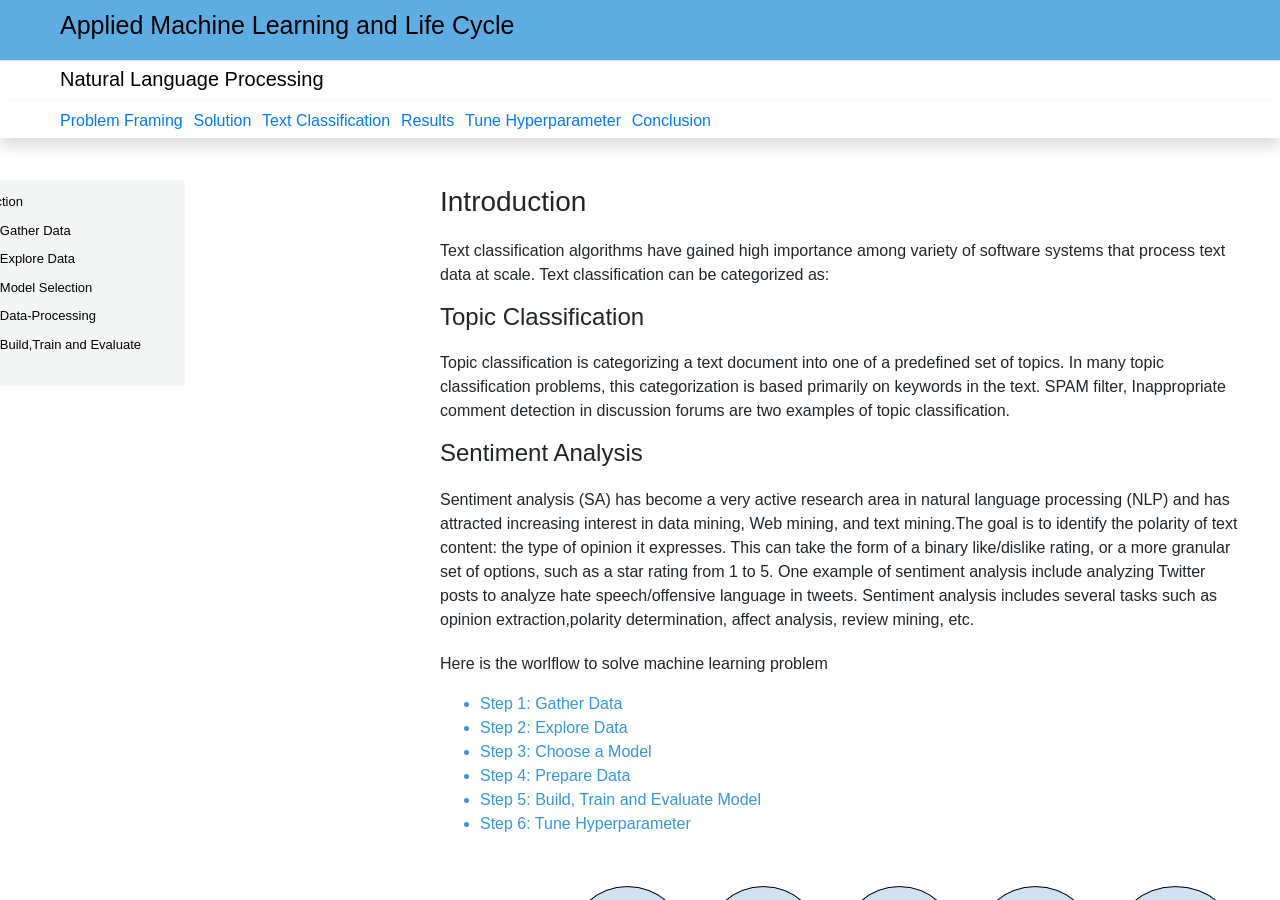
<file: project-presentation/classification1.html>
<!DOCTYPE html>
<html lang="en">

<head>

  <meta charset="utf-8">
  <meta name="viewport" content="width=device-width, initial-scale=1, shrink-to-fit=no">
  <meta name="description" content="">
  <meta name="author" content="">

  <title>NLP Text Classifier</title>

  <!-- Bootstrap core CSS -->
  <link href="vendor/bootstrap/css/bootstrap.min.css" rel="stylesheet">

  <!-- Custom styles for this template -->
  <link href="css/style.css" rel="stylesheet">

</head>
<nav class="nav-bar fixed-top ">
        <div><h4 class="heading-1">Applied Machine Learning and Life Cycle</h4></div>
        <hr>
      
        <div><h4 class="heading-2">Natural Language Processing</h4></div>
        <div class="shadow">
                <ul class="list-inline">
                <li class="list-inline-item"><a href="problem.html"><h6 >Problem Framing</h6></a></li>
                <li class="list-inline-item"><a href="solution.html"><h6>Solution</h6></a></li>
                <li class="list-inline-item"><a href="classification1.html"><h6>Text Classification</h6></a></li>
                <li class="list-inline-item"><a href="results.html"><h6>Results</h6></a></li>
                <li class="list-inline-item"><a href="tune.html"><h6>Tune Hyperparameter</h6></a></li>
                <li class="list-inline-item"><a href="conclusion.html"><h6>Conclusion</h6></a></li>
              </ul>
        </div>
    </nav>
<body>
     <div class="container">
        <div class="row content-row">
            <div class="col-4 menu-col">
                <div class="list-group " id="list-tab" role="tablist">
                    <a class="list-group-item list-group-item-action" id="list-introduction-list" data-toggle="list" href="#list-introduction" role="tab" aria-controls="introduction">Introduction</a>
                    <a class="list-group-item list-group-item-action" id="list-gather-data-list" data-toggle="list" href="#list-gather-data" role="tab" aria-controls="gather-data">Step 1: Gather Data</a>
                    <a class="list-group-item list-group-item-action" id="list-explore-data-list" data-toggle="list" href="#list-explore-data" role="tab" aria-controls="explore-data">Step 2: Explore Data</a>
                    <a class="list-group-item list-group-item-action" id="list-model-selection-list" data-toggle="list" href="#list-model-selection" role="tab" aria-controls="model-selection">Step 3: Model Selection</a>
                    <a class="list-group-item list-group-item-action" id="list-data-processing-list" data-toggle="list" href="#list-data-processing" role="tab" aria-controls="data-processing">Step 4: Data-Processing</a>
                    <a class="list-group-item list-group-item-action" id="list-b-t-e-model-list" data-toggle="list" href="#list-b-t-e-model" role="tab" aria-controls="b-t-e-model"> Step 5: Build,Train and Evaluate Model</a>                        
               </div>
            </div>
            <div class="col-8 content-col">
                <div class="tab-content" id="nav-tabContent">
                    <div class="tab-pane fade show active" id="list-introduction" role="tabpanel" aria-labelledby="list-intoduction-list">
                        <h3>Introduction</h3>
                            <p class="main-content">Text classification algorithms have gained high importance among variety of software systems that process text data at scale. Text classification can be categorized as:</P>
                            <h4>Topic Classification </h4>
                            <p class="main-content">
                            Topic classification is categorizing a text document into one of a predefined set of topics. In many topic classification problems, this categorization is based primarily on keywords in the text.  SPAM filter, Inappropriate comment detection in discussion forums are two examples of topic classification.
                            </p>
                            <h4>Sentiment Analysis</h4>		
                            <p class="main-content">Sentiment analysis (SA) has become a very active research area in natural language processing (NLP) and has attracted increasing interest in data mining, Web mining, and text mining.The goal  is to identify the polarity of text content: the type of opinion it expresses. This can take the form of a binary like/dislike rating, or a more granular set of options, such as a star rating from 1 to 5. One example of sentiment analysis include analyzing Twitter posts to analyze hate speech/offensive language in tweets.
                            Sentiment analysis includes several tasks such as opinion extraction,polarity determination, affect analysis, review mining, etc.
                            </p>      
                            <p class="main-content">Here is the worlflow to solve machine learning problem </p> 
                                <ul class="list-2">
                                    <li>Step 1: Gather Data</li>
                                    <li>Step 2: Explore Data</li>
                                    <li>Step 3: Choose a Model</li>
                                    <li>Step 4: Prepare Data</li>
                                    <li>Step 5: Build, Train and Evaluate Model</li>
                                    <li>Step 6: Tune Hyperparameter</li>
                                </ul>   
                            <img class="work-flow" src="images/ml-lifecycle.png" alt="life-cycle">
                    </div>
                    <div class="tab-pane fade" id="list-gather-data" role="tabpanel" aria-labelledby="list-gather-data-list">
                            <h3>Step 1: Gather Data</h3>
                            <p class="main-content">Gathering data is the most important step in solving any supervised machine learning problem. Our text classifier can only be as good as the dataset it is built from.</p>
                            <p class="main-content">We are tackling a specific problem, we used the positive/negative(Neutral/Hate or offensive language) polarity of the Twitter Tweets dataset. The dataset contains tweets posted by people on Twitter, it is labeled as  0-Hate Speech, 1-Offensive language and 2-Neither.</p>
                    </div>
                    <div class="tab-pane fade" id="list-explore-data" role="tabpanel" aria-labelledby="list-explore-data-list">
                            <h3>Step 2: Explore Data</h3>
                            <p class="main-content">Understanding the characteristics of our data beforehand enables us:</p>
                                <ul class="list-1"> 
                                    <li> to bring important aspects of the data into focus for further analysis.</li>
                                    <li> to build a better model</li> 
                                    <li> to obtain a higher accuracy. </li>
                                    <li> to understand how much data we should use for training less data for training, or fewer computational resources.</li>
                                </ul>
                            <p>The key to managing such an exploration is to be organized. Keeping records about the exploration, recording thoughts and ideas along the way, and organizing findings are all important. This is a complex undertaking, though possibly very rewarding.</p>
                            <h4>Load the Dataset</h4>
                            <p>First up, let’s load the dataset into Python.</p>
                            <h4>Check the Dataset</h4>
                            <p>After loading the data, it’s good practice to run <strong> some checks</strong> on it: so pick a few samples and manually check if they are consistent with our expectations. For example, print a few random samples to see if the tweet label corresponds to the tweet. </p>
                            <h4>Collect Key Metrics</h4>
                        
                            <p>Once we have verified the data,  we collected the following important metrics that can help characterize our text classification problem:</p>
                            <ol class="list-1">
                                <li><strong>Number of samples:</strong> Total number of examples we have in the data.</li>
                                <li><strong>Number of classes:</strong> Total number of topics or categories in the data.</li>
                                <li><strong>Number of samples per class:</strong> Number of samples per class (topic/category). In a balanced dataset, all classes will have a similar number of samples; in an imbalanced dataset, the number of samples in each class will vary widely.</li>
                                <li><strong>Number of words:</strong>Total number of words in dataset</li>
                                <li><strong>Distribution of samples among classes:</strong></li>
                            </ol>
                            <p>The following table shows the summary of metrics.</p>
                            <div >
                                <table class="table table-bordered metrics-table">
                                    <thead>
                                        <tr>
                                            <th style="text-align: left"> Metric Name </th>
                                            <th style="text-align: center">Metric Value</th>
                                        </tr>
                                    </thead>
                                        <tbody>
                                            <tr>
                                                <td style="text-align: left">Number of samples</td>
                                                <td style="text-align: center">23780</td>
                                            </tr>
                                            <tr>
                                                <td style="text-align: left">Number of classes</td>
                                                <td style="text-align: center">3</td>
                                                </tr>
                                            <tr>
                                                <td>Number of samples per class</td>
                                                <td style="text-align: center">     1 - 19190     |      2 - 4163     |     0 - 1430</td>
                                             </tr>
                                             <tr>
                                                <td>Number of words</td>
                                                <td style="text-align: center"> 348721</td>
                                            </tr>
                                        </tbody>
                                </table>
                            </div>
                            <h6>Table 1. Twitter dataset metrics  </h6>
                            <div class="dist">
                            
                            <img class="class-dist" src="images/class-dist1.png" alt="class-dist">
                            <h6><strong>Fig.1 Tweets distribution per class</strong></h6>
                            </div>
                    </div>
                    <div class="tab-pane fade" id="list-model-selection" role="tabpanel" aria-labelledby="list-model-selection-list">
                            <h3>Step 3: Choose a Model</h3>
                            <p>At this point, we have assembled our dataset and gained insights into the key characteristics of our data. Next, based on the metrics we gathered in Step 2, we should think about which classification model we should use. This means/ asking questions such as, “How do we present the text data to an algorithm that expects numeric input?” (this is called data preprocessing and vectorization), “What type of model should we use?”, “What configuration parameters should we use for our model?”, etc.</p>
                            <p>Given that the best options might not be obvious, a naive solution would be to try every possible option exhaustively, pruning some choices through intuition. However, that would be tremendously expensive.</p>
                            <p>Our goal is to find the algorithm that achieves close to maximum accuracy while minimizing computation time required for training. We will try to implement diefferent data processing techniques alternating and different model architectures. This will help us identify dataset parameters that influence optimal choices.</p>
                            <p>Below is the summary of our model selection algorithm</p>
                            <h4>Data preparation and Model Building Algorithm</h4>
                            <div class="algorithm-1">
                                <ol>
                                    <li>Calculate the samples</li>
                                    <li>Transform the classes into Binary classes</li>
                                    <li>Clean the text
                                        <ol>
                                            <li>Remove puncuation</li>
                                            <li>Convert words into lower case and split them</li>
                                            <li>Removing special characters</li>
                                            <li>Stemming</li>
                                        </ol>
                                    </li>
                                    <li>Split the dataset into training and testing dataset</li>
                                    <li>Apply Feature Engineering techniques. We will apply two traditional models and one advance model for text feature extraction
                                        <ol>
                                            <li>Bag of Words Model</li>
                                            <li>TF-IDF Model</li>
                                            <li>Word2Vec</li>
                                        </ol>
                                    </li>
                                    <li>Score the importance of vectors</li>
                                    <li>Build different models before and after balancing the data
                                        <ol>
                                            <li>Single classifiers</li>
                                            <li>Deep learning and sequential models</li>
                                            <li>Ensemble models</li>
                                        </ol>
                                    </li>
                                    <li>Measure the Model performance with different hyperparameters to find the best model configuration of the dataset</li> 
                                </ol>
                            </div>
                            <div></div>
                        </div>
                        <div class="tab-pane fade" id="list-data-processing" role="tabpanel" aria-labelledby="list-data-processing-list">
                                <h3>Step 4: Prepare the Data</h3>
                                <h4>Text Preprocessing</h4>
                                    <p>For this particular data set, our text cleaning step includes :
                                       HTML decoding, remove stop words, change text to lower case, remove punctuation, remove bad characters, and so on.
                                    </p>
                                <p>
                                        During the data exploration we found two major issues:</p>
                                        <ol class="list-1">
                                            <li>Multiple-Classes</li>
                                            <li>Imbalanced dataset</li>
                                        </ol>
                                 <p>To overcome multiple class issue we transformed the classes to <strong>Binary classes</strong>.Combining Hate Speech and Offensive language as 0 and Neither as 1 . 
                                    Below table shows the binary classification data distribution.
                                </p>
                                <table class="table table-bordered metrics-table">
                                    <thead>
                                        <tr>
                                            <td>Class </td>
                                            <td>Tweets</td> 
                                        </tr>
                                    </thead>
                                    <tbody>
                                        <tr>
                                            <td>0- Hate Speech</td>
                                            <td>1430</td>
                                        </tr>
                                        <tr>
                                            <td>1- Offensive Language</td>
                                            <td>19190</td>
                                        </tr>
                                        <tr>
                                             <td>2-Offensive Language</td>
                                             <td> 4163</td>
                                        </tr>       
                                    </tbody>
                                </table>
                                <p>We transformed the classes into binary classes and recorded the results as follows:</p>
                                <table class="table table-bordered metrics-table">
                                        <thead>
                                            <tr>
                                                <td>Class </td>
                                                <td>Tweets</td>
                                            </tr>
                                        </thead>
                                        <tbody>
                                            <tr>
                                                <td>0 - (Hate Speech + Offensive language)</td>
                                                <td>20620</td>  
                                            </tr> 
                                            <tr>
                                                <td>1- Neither</td>
                                                <td> 4163</td> 
                                            </tr>    
                                        </tbody>
                                    </table>
                                <h4>Split the dataset</h4>
                                <p>Before our data can be fed to a model, it needs to be transformed to a format the model can understand.
                                   First, the data samples that we have gathered may be in a specific order. We do not want any information associated with the ordering of samples to influence the relationship between texts and labels. 
                                   For example, if a dataset is sorted by class and is then split into training/validation sets, these sets will not be representative of the overall distribution of data.
                                   A simple best practice to ensure the model is not affected by data order is to always shuffle the data before doing anything else.</p>
                                <p>Before training, and even vectorizing, let's split our data into training and testing sets. It's important to do this before doing anything with the data so we have a fresh test set.</p>
                                <h4>Feature Extraction</h4>
                                <p>Second, machine learning algorithms take numbers as inputs. This means that we will need to convert the texts into numerical vectors. There are three steps to this process:</p>
                                <h5>Bag of Words representation</h5>
                                        <ol class="list-1">
                                            <li>tokenizing strings and giving an integer id for each possible token, for instance by using white-spaces and punctuation as token separators.</li>
                                            <li>counting the occurrences of tokens in each document.</li>
                                            <li>normalizing and weighting with diminishing importance tokens that occur in the majority of samples / documents.</li>
                                        </ol>
                                        <p>We call vectorization the general process of turning a collection of text documents into numerical feature vectors. This specific strategy (tokenization, counting and normalization) is called the Bag of Words or “Bag of n-grams” representation. 
                                           Documents are described by word occurrences while completely ignoring the relative position information of the words in the document.</p>
                                        <div class="bow-matrix">
                                                     
                                                        array([[0, 0, 0, ..., 0, 0, 0],
                                                               [0, 0, 0, ..., 0, 0, 0],
                                                               [0, 0, 0, ..., 0, 0, 0],
                                                               ...,
                                                               [0, 0, 0, ..., 0, 0, 0],
                                                               [0, 0, 0, ..., 0, 0, 0],
                                                               [0, 0, 0, ..., 0, 0, 0]], dtype=int64)
                                                               class scipy.sparse.csr.csr_matrix
                                        </div>
                                        <p>This representation is used in conjunction with models that don’t take ordering into account, such as logistic regression, multi-layer perceptrons, gradient boosting machines, support vector machines.</p>
                                        <h5>Tf–idf term weighting</h5>
                                        <p>Word counts are a good starting point, but are very basic.
                                        One issue with simple counts is that some words like “the” will appear many times and their large counts will not be very meaningful in the encoded vectors.
                                        An alternative is to calculate word frequencies, and by far the most popular method is called TF-IDF. This is an acronym than stands for “Term Frequency – Inverse Document” Frequency which are the components of the resulting scores assigned to each word.</p>
                                        <p>
                                        Term Frequency: This summarizes how often a given word appears within a document.
                                        Inverse Document Frequency: This downscales words that appear a lot across documents.
                                        Without going into the math, TF-IDF are word frequency scores that try to highlight words that are more interesting, e.g. frequent in a document but not across documents.</p>
                                        <p>The TfidfVectorizer will tokenize documents, learn the vocabulary and inverse document frequency weightings, and allow you to encode new documents. Alternately, if you already have a learned CountVectorizer, you can use it with a TfidfTransformer to just calculate the inverse document frequencies and start encoding documents.The same create, fit, and transform process is used as with the CountVectorize</p>
                                        <div class="tf-matrix" >
                                                [ 8.81535838  8.1222112  10.20165274 ... 10.20165274 10.20165274
                                                10.20165274]
                                               (1, 26961)
                                               [[0. 0. 0. ... 0. 0. 0.]]
                                        </div>
                                        <h5>Word2Vec Representation </h5>
                                       <p>Word2vec is a two-layer neural net that processes text. Its input is a text corpus and its output is a set of vectors: feature vectors for words in that corpus. While Word2vec is not a deep neural network, it turns text into a numerical form that deep nets can understand.</p>
                                        <table class="table table-bordered metrics-table">
                                            <thead style="margin-top:2px; text-align: center">
                                                <tr>
                                                    <td>Representation</td>
                                                    <td>Results</td>     
                                                </tr>
                                            </thead>
                                            <tbody>
                                                <tr>
                                                    <td>BOW</td>
                                                    <td>
                                                            array([[0, 0, 0, ..., 0, 0, 0],
                                                            [0, 0, 0, ..., 0, 0, 0],
                                                            [0, 0, 0, ..., 0, 0, 0],
                                                            ...,
                                                            [0, 0, 0, ..., 0, 0, 0],
                                                            [0, 0, 0, ..., 0, 0, 0],
                                                            [0, 0, 0, ..., 0, 0, 0]], dtype=int64)
                                                            class scipy.sparse.csr.csr_matrix
                                                    </td>
                                                </tr>
                                                <tr>
                                                    <td>Tf–idf term weighting</td>
                                                    <td>
                                                        [ 8.81535838  8.1222112  10.20165274 ... 10.20165274 10.20165274
                                                        10.20165274]
                                                        (1, 26961)
                                                        [[0. 0. 0. ... 0. 0. 0.]]
                                                    </td>
                                                </tr>
                                                <tr>
                                                    <td>Word2Vec</td>
                                                   <td>.....</td> 
                                                </tr>
                                            </tbody>
                                        </table>
                                     <h4>Balance the data</h4> 
                                     <p>
                                     By calculating if our model only chose to predict 0(hate and offensive language), the larger class, we would get a ~60% accuracy. This means that in our binary classification model, where random chance is 50%, a 60% accuracy wouldn't tell us much. We would definitely want to look at precision and recall more than accuracy.
                                     We can balance our data by using a form of oversampling called SMOTE. SMOTE looks at the minor class, neutrals in our case, and creates new, synthetic training examples. 
                                    </p>
                                    <p>After balancing the data our records: <strong> [(0,16516), (1,16516)]</strong></p>
                                    <p> Now our data is cleaned and processed for model input.</p>
                        </div>
                        <div class="tab-pane fade" id="list-b-t-e-model" role="tabpanel" aria-labelledby="list-b-t-e-model-list">
                                <h3>Step 5: Build, Train, and Evaluate Model</h3>
    
                                <p>We tried different model building approaches:</p>
                                <ol class="list-1">
                                    <li>First approach:  Train different models<strong>(MultinomialNB,LSVC,LR)</strong> with BOW or tf-idf matrix on imbalanced dataset using Pipeline class in Scilkit-Learn that behaves like a compound classifier.</li>
                                    <li>Second approach: Train deep learning Models (LSTM,CNN,RNN) using <strong>word embeddings </strong></li>
                                    <li>Third approach: Train different ensemble models <strong>(NB, Knn)</strong> with BOW on balanced dataset using <strong>SMOTE()</strong></li>
                                </ol>
                                <h5>First approach: Model training with BOW and tf-idf mnatrix using Pipeline class in Scilkit-Learn</h5>
                                <img class="pipeline" src="images/pipeline.png" alt="pipeline">
                                <p><strong>Fig 1. Model training using Scilkit-Learn Pipe class</strong></p>
                                <br>
                                
                                
                                <h5>Second approach: Train deep learning Models <strong>(LSTM,CNN,RNN) </strong>using <strong>word embeddings </strong></h5>
                                
                                <p>
                                        In deep learning text classification we followed this approach :</p>
                                        <ul class="list-1">
                                        <li>Download data from balanced data</li>
                                        <li>Process the dataset</li>
                                        <li>Build neural network with LSTM Build neural network with LSTM and CNN Use pre-trained GloVe word embeddings Word Embeddings from Word2Vec.</li>
                                    </ul>
                                
                                <h5>Third approach: Train different ensemble models <strong>(Bagging,Boosting,Voting)</strong> with BOW on balanced dataset using <strong>SMOTE()</h5>
                             <p>
                                    Several ensemble learning techniques are evaluated to generate computational models including: Bagging, Boosting, Voting and Random Forests. We followed these steps for training Ensemble models:
                             </p>
                             <img class="pipeline" src="images/ensemble.png" alt="pipeline">
                             <p style="margin-left:20px;">We trained different ensemble clssifiers with these parameters</p>
                             <table class="table table-bordered results-table1">
                                 <thead style="text-align: center; margin-top:2px; line-height: 10px; vertical-align: center">
                                     <th></th>
                                    <th style="font-weight: 100;">Name</th>
                                     <th style="font-weight: 100;">Type</th>
                                     <th style="font-weight: 100;"> Parameters</th>
                                 </thead>
                                 <tbody style="text-align: center; margin-top:2px; line-height: 10px;">
                                     <tr>
                                         <td style="font-weight: 100;">clf1</td>
                                         <td style="font-weight: 100;">Gaussian NB (GNB)</td>
                                         <td style="font-weight: 100;">Single classifier</td>
                                         <td></td>
                                    </tr>
                                    <tr>
                                            <td style="font-weight: 100;">clf2</td>
                                            <td style="font-weight: 100;">k-NN</td>
                                            <td style="font-weight: 100;">Single classifier</td>
                                            <td style="font-weight: 100;">k=5</td>
                                       </tr>
                                       <tr>
                                            <td style="font-weight: 100;">clf3</td>
                                            <td style="font-weight: 100;">Decision Tree</td>
                                            <td style="font-weight: 100;">Single classifier</td>
                                            <td style="font-weight: 100;">Gini index, min_sample_split= 2</td>
                                       </tr>
                                       <tr>
                                            <td style="font-weight: 100;">eclf1</td>
                                            <td style="font-weight: 100;">Random Forest</td>
                                            <td style="font-weight: 100;">Ensemble Randomization</td>
                                            <td style="font-weight: 100;">n_estimators= 20</td>
                                       </tr>
                                       <tr>
                                            <td style="font-weight: 100;">eclf2</td>
                                            <td style="font-weight: 100;">Bagging</td>
                                            <td style="font-weight: 100;">Ensemble Bagging</td>
                                            <td style="font-weight: 100;">Estimator= Decision Tree</td>
                                       </tr>
                                       <tr>
                                            <td style="font-weight: 100;">eclf3</td>
                                            <td style="font-weight: 100;">Boosting</td>
                                            <td style="font-weight: 100;">Ensemble Boosting</td>
                                            <td style="font-weight: 100;">Estimator= Decision Tree</td>
                                       </tr>
                                       <tr>
                                            <td style="font-weight: 100;">eclf4</td>
                                            <td style="font-weight: 100;">Voting</td>
                                            <td style="font-weight: 100;">Ensemble Voting</td>
                                            <td style="font-weight: 100;">Estimators= LSVC,RF,LR,NB</td>
                                       </tr>
                                 </tbody>
                             </table>
                            </div>
                        <div class="tab-pane fade" id="list-tune" role="tabpanel" aria-labelledby="list-tune-list">
                                    <h3>Step 5: Tune Hyperparameter</h3>
                                </div>
                            


                </div>
            </div>
            
                

                       
                                                    
                                
                                           
                                

                                       
                                    
                                  
                            
                                        
            
                 
        </div>
    </div>



   <!-- /#wrapper -->

  <!-- Bootstrap core JavaScript -->
  <script src="vendor/jquery/jquery.min.js"></script>
  <script src="vendor/bootstrap/js/bootstrap.bundle.min.js"></script>

  <!-- Menu Toggle Script -->
  <script>
    $("#menu-toggle").click(function(e) {
      e.preventDefault();
      $("#wrapper").toggleClass("toggled");
    });
  </script>

</body>

</html>
</file>
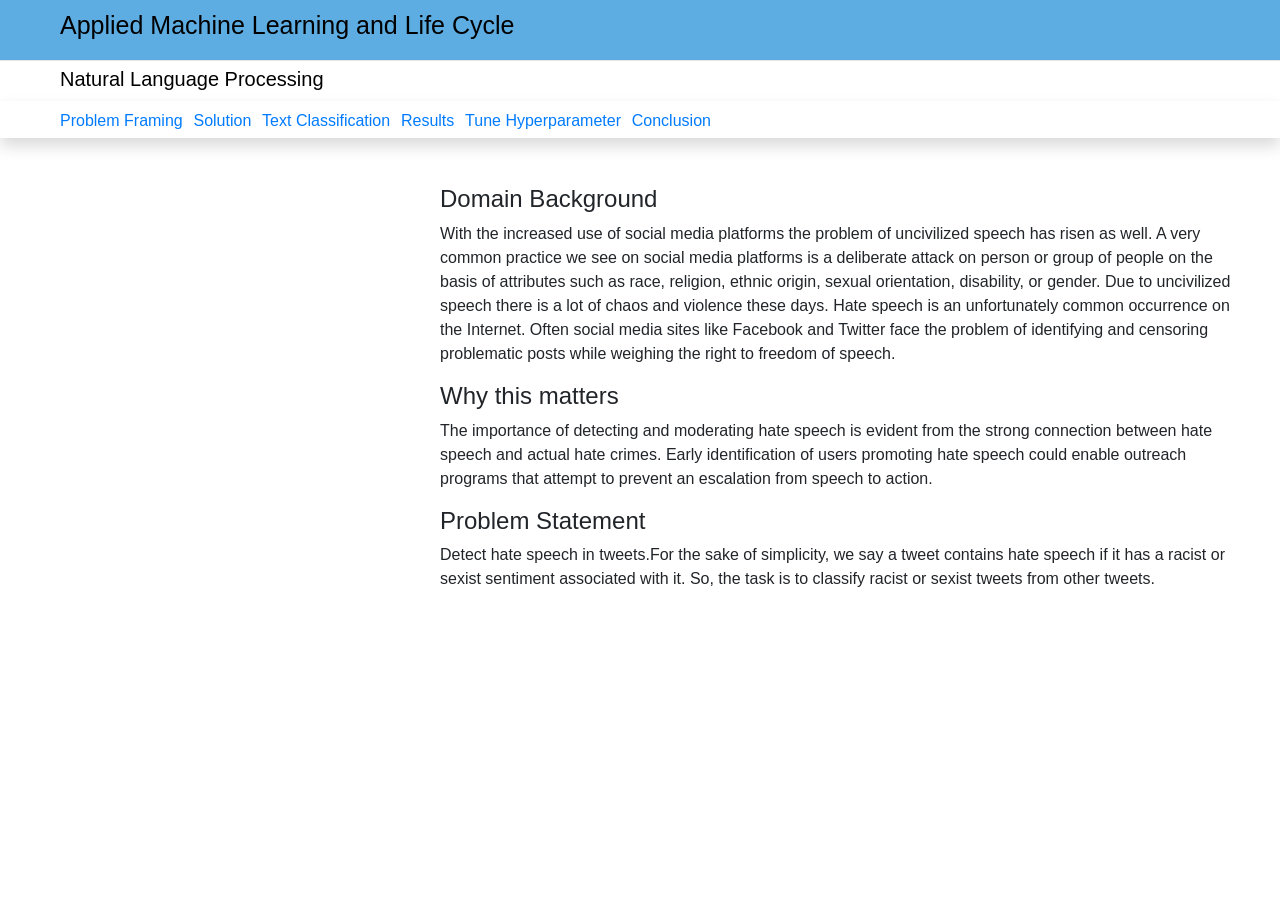
<file: project-presentation/problem.html>
<!DOCTYPE html>
<html lang="en">

<head>

  <meta charset="utf-8">
  <meta name="viewport" content="width=device-width, initial-scale=1, shrink-to-fit=no">
  <meta name="description" content="">
  <meta name="author" content="">

  <title>NLP Text Classifier</title>

  <!-- Bootstrap core CSS -->
  <link href="vendor/bootstrap/css/bootstrap.min.css" rel="stylesheet">

  <!-- Custom styles for this template -->
  <link href="css/style.css" rel="stylesheet">

</head>

<nav class="nav-bar fixed-top ">
        <div><h4 class="heading-1">Applied Machine Learning and Life Cycle</h4></div>
        <hr>
      
        <div><h4 class="heading-2">Natural Language Processing</h4></div>
        <div class="shadow">
                <ul class="list-inline">
                <li class="list-inline-item"><a href="problem.html"><h6 >Problem Framing</h6></a></li>
                <li class="list-inline-item"><a href="solution.html"><h6>Solution</h6></a></li>
                <li class="list-inline-item"><a href="classification1.html"><h6>Text Classification</h6></a></li>
                <li class="list-inline-item"><a href="results.html"><h6>Results</h6></a></li>
                <li class="list-inline-item"><a href="tune.html"><h6>Tune Hyperparameter</h6></a></li>
                <li class="list-inline-item"><a href="conclusion.html"><h6>Conclusion</h6></a></li>
              </ul>
        </div>
    </nav>

<body>
<!--
    <nav class="nav-bar"><h4 class="heading-1">Machine Learning Life Cycle</h4></nav>
    <hr/>

    <div><h4 class="heading-2">Natural Language Processing</h4></div>
    <div class="shadow">
       
              
              
      <ul class="list-inline">
        <li class="list-inline-item"><a href="problem.html"><h6 >Problem Framing</h6></a></li>
        <li class="list-inline-item"><a href="solution.html"><h6>Solution</h6></a></li>
        <li class="list-inline-item"><a href="classification.html"><h6>Text Classification</h6></a></li>
      </ul>
    </div>
-->
    <div class="container">
        
        
        
        <div class="row content-row">  
                <div class="col-4 menu-col"></div>        
                <div class="col-8 content-col">
                    <h4>Domain Background</h4>
                    <p>With the increased use of social media platforms the problem of uncivilized speech has risen as well. A very common practice we see on social media platforms is a  deliberate attack on person or group of people on the basis of attributes such as race, religion, ethnic origin, sexual orientation, disability, or gender.  Due to uncivilized speech there is  a lot of chaos and violence these days. Hate speech is an unfortunately common occurrence on the Internet. Often social media sites like Facebook and Twitter face the problem of identifying and censoring problematic posts while weighing the right to freedom of speech.</p>
                    <h4>Why this matters</h4>
                    <p>The importance of detecting and moderating hate speech is evident from the strong connection between hate speech and actual hate crimes. Early identification of users promoting hate speech could enable outreach programs that attempt to prevent an escalation from speech to action.</p>
                    <h4>Problem Statement</h4>
                    <p>Detect hate speech in tweets.For the sake of simplicity, we say a tweet contains hate speech if it has a racist or sexist sentiment associated with it. So, the task is to classify racist or sexist tweets from other tweets.</p>
                    
                </div>
                
      
          </div>
          
        </div>





   <!-- /#wrapper -->

  <!-- Bootstrap core JavaScript -->
  <script src="vendor/jquery/jquery.min.js"></script>
  <script src="vendor/bootstrap/js/bootstrap.bundle.min.js"></script>

  <!-- Menu Toggle Script -->
  <script>
    $("#menu-toggle").click(function(e) {
      e.preventDefault();
      $("#wrapper").toggleClass("toggled");
    });
  </script>

</body>

</html>
</file>
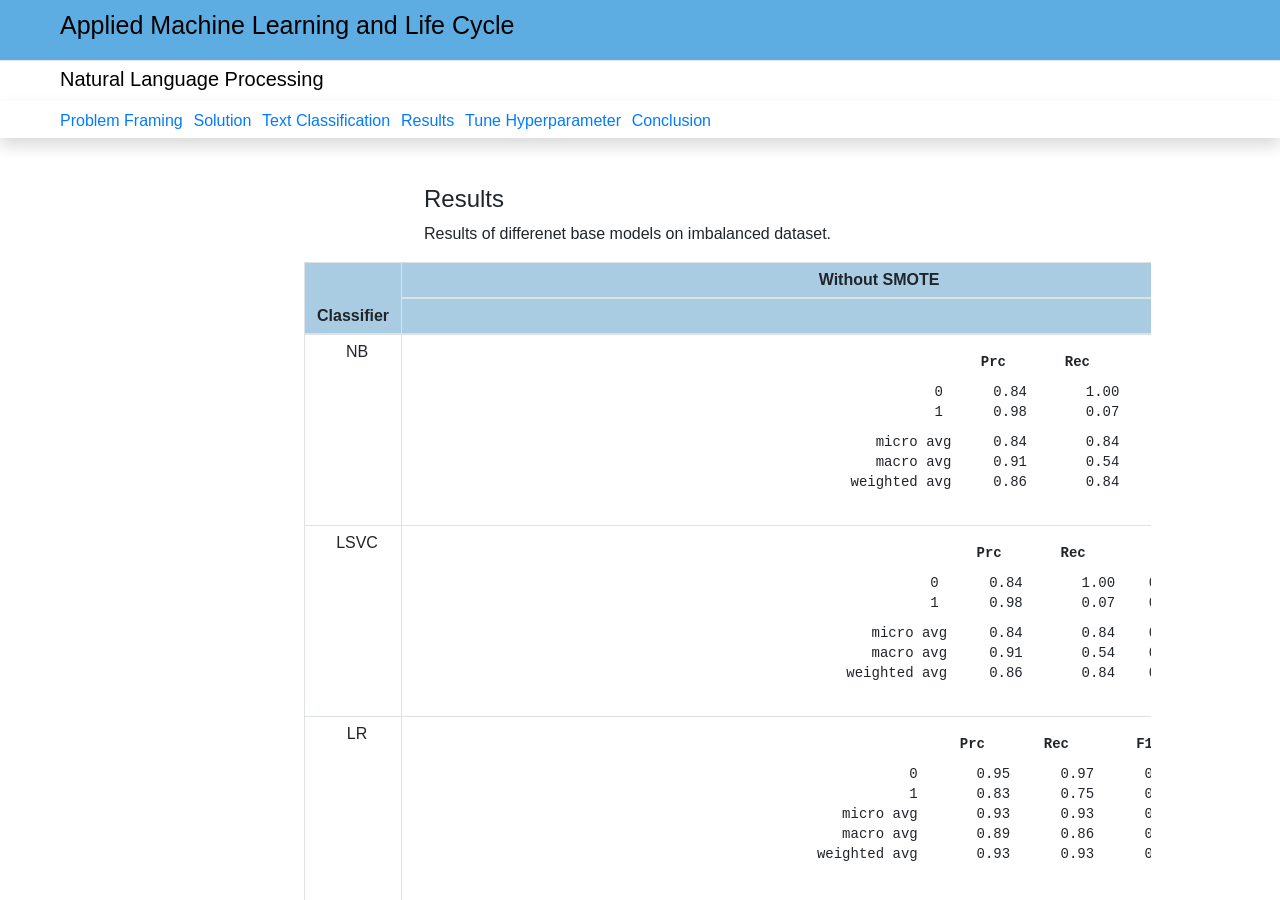
<file: project-presentation/results.html>
<!DOCTYPE html>
<html lang="en">

<head>

  <meta charset="utf-8">
  <meta name="viewport" content="width=device-width, initial-scale=1, shrink-to-fit=no">
  <meta name="description" content="">
  <meta name="author" content="">

  <title>NLP Text Classifier</title>

  <!-- Bootstrap core CSS -->
  <link href="vendor/bootstrap/css/bootstrap.min.css" rel="stylesheet">

  <!-- Custom styles for this template -->
  <link href="css/style.css" rel="stylesheet">

</head>
<nav class="nav-bar fixed-top ">
        <div><h4 class="heading-1">Applied Machine Learning and Life Cycle</h4></div>
        <hr>
      
        <div><h4 class="heading-2">Natural Language Processing</h4></div>
        <div class="shadow">
                <ul class="list-inline">
                <li class="list-inline-item"><a href="problem.html"><h6 >Problem Framing</h6></a></li>
                <li class="list-inline-item"><a href="solution.html"><h6>Solution</h6></a></li>
                <li class="list-inline-item"><a href="classification1.html"><h6>Text Classification</h6></a></li>
                <li class="list-inline-item"><a href="results.html"><h6>Results</h6></a></li>
                <li class="list-inline-item"><a href="tune.html"><h6>Tune Hyperparameter</h6></a></li>
                <li class="list-inline-item"><a href="conclusion.html"><h6>Conclusion</h6></a></li>
            </ul>
        </div>
    </nav>

<body>
<!--
    <nav class="nav-bar"><h4 class="heading-1">Machine Learning Life Cycle</h4></nav>
    <hr/>

    <div><h4 class="heading-2">Natural Language Processing</h4></div>
    <div class="shadow">
       
              
              
      <ul class="list-inline">
        <li class="list-inline-item"><a href="problem.html"><h6 >Problem Framing</h6></a></li>
        <li class="list-inline-item"><a href="solution.html"><h6>Solution</h6></a></li>
        <li class="list-inline-item"><a href="classification.html"><h6>Text Classification</h6></a></li>
      </ul>
    </div>
    -->
    <div class="row content-row">  
            <div class="col-1 menu-col"></div>        
            <div class="col-10 content-col1">
                        <h4 style="margin-left:120px;">Results</h4>
                        <div>
                                <p style="margin-left:120px;">Results of  differenet base models on imbalanced dataset.</p>

                                <table class="table table-bordered results-table1">
                                        <thead style="text-align: center; margin-top:2px; line-height: 10px; vertical-align: center">
                                                <tr>
                                                    <th rowspan="2">Classifier</th>
                                                    <th colspan="6">Without SMOTE</th> 
                                                </tr>     
                                                <tr>
                                                    
                                                   <td></td>
                                                    <td><i>Acc</i></td>        
                                                </tr>
                                            </thead>
                                    <tbody style="text-align: center; margin-top:2px; line-height: 10px;">
                                         <tr>
                                             <td style="padding-left:20px;">NB</td>
                                             <td  style="padding-left:20px;"><pre >                                           
                                                                  <strong>Prc       Rec        F1     support</strong>
    
    
                                                             0      0.84       1.00    0.91      10301

                                                             1      0.98       0.07    0.13       2091

                                                        
                                                      micro avg     0.84       0.84    0.84      12392

                                                      macro avg     0.91       0.54    0.52      12392

                                                   weighted avg     0.86       0.84    0.78      12392
                                                        </pre>
                                         </td>
                                         <td style="padding-top:70px;">84.32</td>
                                    </tr>
                                    <tr>
                                            <td style="padding-left:20px;">LSVC</td>
                                            <td  style="padding-left:20px;"><pre >                                           
                                                                 <strong>Prc       Rec        F1     support</strong>
   
   
                                                            0      0.84       1.00    0.91      10301

                                                            1      0.98       0.07    0.13       2091

                                                       
                                                     micro avg     0.84       0.84    0.84      12392

                                                     macro avg     0.91       0.54    0.52      12392

                                                  weighted avg     0.86       0.84    0.78      12392
                                                       </pre>
                                        </td>
                                        <td style="padding-top:70px;">84.87</td>
                                   </tr>
                                   <tr>
                                        <td style="padding-left:20px;">LR</td>
                                        <td  style="padding-left:20px;"><pre >                                           
                                                             <strong>Prc       Rec        F1     support</strong>


                                                        0       0.95      0.97      0.96     10301

                                                        1       0.83      0.75      0.79      2091
                                                  
                                                micro avg       0.93      0.93      0.93     12392

                                                macro avg       0.89      0.86      0.87     12392

                                             weighted avg       0.93      0.93      0.93     12392
                                                  
                                                   </pre>
                                    </td>
                                    <td style="padding-top:70px;">93.10</td>
                               </tr>
                                </tbody>
                            </table>
                        </div>
                        <div>
                            <p style="margin-left:120px;">Results of  Deep Learning models on balanced dataset.</p>
                        
                            <table class="table table-bordered results-table1">
                                <thead style="text-align: center; margin-top:2px; line-height: 10px; vertical-align: center">
                                        <tr>
                                                <th rowspan="3">Classifier</th>
                                                <th colspan="6">With SMOTE</th> 
                                         </tr>
                                         <tr>
                                                <th colspan="2">3epoch</th>
                                                <th colspan="2">10 epoch</th>
                                         </tr> 
                                         <tr>
                                                <th>Time</th>
                                                <th>Acc</th>
                                                <th>Time</th>
                                                <th>Acc</th>
                                         </tr> 
                                </thead>
                                <tbody style="text-align: center; margin-top:2px; line-height: 10px;">
                                    <tr>
                                        <td><pre>
                                                LSTM

                                            vocab= 20000

                                            memory units=100

                                            Drop-out rate= 0.2
                                            </pre>
                                                </td>
                                        <td style="padding-top:70px;">17s</td>
                                        <td style="padding-top:70px;">0.99</td>
                                        <td style="padding-top:70px;">17s</td>
                                        <td style="padding-top:70px;">0.99</td>

                                    </tr>
                                    <tr>
                                        <td>
                                            <pre>
                                                    CNN

                                                    pool-size=4
                                                    
                                            </pre>
                                        </td>
                                        <td style="padding-top:70px;">14s</td>
                                        <td style="padding-top:70px;">0.99</td>
                                        <td style="padding-top:70px;">10s</td>
                                        <td style="padding-top:70px;">0.98</td>

                                    </tr>
                                    <tr>
                                        <td>
                                            <pre>

                                                Glove

                                                Embedding vector size=100

                                            </pre>
                                        
                                        </td>
                                        <td style="padding-top:70px;">6s</td>
                                        <td style="padding-top:70px;">0.95</td>
                                        <td style="padding-top:70px;">5s</td>
                                        <td style="padding-top:70px;">0.85</td>

                                    </tr>


                                </tbody>
                            </table>
                        </div>
                        
                        <div>
                                <p style="margin-left:120px;">Results of various base and Ensemble Classifiers with SMOTE  on test dataset.
                                    </p>
                            <table class="table table-bordered results-table1">
                                    <thead style="text-align: center; margin-top:2px; line-height: 10px; vertical-align: center">
                                            <tr>
                                                <th rowspan="2">Classifier</th>
                                                <th colspan="6">With SMOTE</th> 
                                            </tr>     
                                            <tr>
                                                
                                               <td></td>
                                                <td><i>Acc</i></td>        
                                            </tr>
                                        </thead>
                                <tbody style="text-align: center; margin-top:2px; line-height: 10px;">
                                     <tr>
                                         <td style="padding-left:20px;">clf1(NB)</td>
                                         <td  style="padding-left:20px;"><pre >                                           
                                                              <strong>Prc       Rec        F1     support</strong>


                                                      0       0.95      0.97      0.96      4105
                                                      
                                                      1       0.84      0.74      0.78       852

                                     
                                              micro avg       0.93      0.93      0.93      4957

                                              macro avg       0.89      0.85      0.87      4957

                                           weighted avg       0.93      0.93      0.93      4957</pre>
                                     </td>
                                     <td style="padding-top:70px;">92.97</td>
                                </tr>
                                <tr>
                                        <td style="padding-left:20px;">clf2(k-nn)</td>
                                        <td  style="padding-left:20px;"><pre >                                           
                                                             <strong>Prc       Rec        F1     support</strong>


                                                      0       1.00      0.55      0.71      4105

                                                      1       0.32      1.00      0.48       852

                       
                                              micro avg       0.63      0.63      0.63      4957

                                              macro avg       0.66      0.77      0.59      4957
                          
                                           weighted avg       0.88      0.63      0.67      4957
                                                                                                </pre>
                                        </td>
                                        <td style="padding-top:70px;">62.73</td>
                                </tr>
                                <tr>
                                        <td style="padding-left:20px;">clf3(DT)</td>
                                        <td  style="padding-left:20px;"><pre >                                           
                                                             <strong>Prc       Rec        F1     support</strong>


                                                       0       0.98      0.93      0.96      4104
                                                             
                                                       1       0.74      0.91      0.81       853
                                                  
                                                    
                                               micro avg       0.93      0.93      0.93      4957

                                               macro avg       0.86      0.92      0.88      4957

                                            weighted avg       0.94      0.93      0.93      4957
                                                  
                                                                                                </pre>
                                        </td>
                                        <td style="padding-top:70px;">92.79</td>
                                </tr>
                                <tr>
                                        <td style="padding-left:20px;">eclf1 (RF)
                                                </td>
                                        <td  style="padding-left:20px;"><pre >                                           
                                                             <strong>Prc       Rec        F1     support</strong>


                                                       0       0.95      0.95      0.95      4104

                                                       1       0.74      0.74      0.74       853

                                                  
                                               micro avg       0.91      0.91      0.91      4957

                                               macro avg       0.85      0.84      0.84      4957

                                            weighted avg       0.91      0.91      0.91      4957
                                                  
                                                  
                                                                                                </pre>
                                        </td>
                                        <td style="padding-top:70px;">91.16</td>
                                </tr>
                                <tr>
                                        <td style="padding-left:20px;">eclf2 (Bagging)</td>
                                    <td  style="padding-left:20px;"><pre >                                           
                                                         <strong>Prc       Rec        F1     support</strong>


                                                   0       0.99      0.93      0.96      4104

                                                   1       0.73      0.95      0.82       853

                                              
                                            micro avg       0.93      0.93      0.93      4957

                                            macro avg       0.86      0.94      0.89      4957

                                         weighted avg       0.94      0.93      0.93      4957
                                              
                                              
                                              
                                                                                            </pre>
                                    </td>
                                    <td style="padding-top:70px;">93.04</td>

                                </tr>

                                <tr>
                                        <td style="padding-left:20px;">eclf3 (Boosting)</td>
                                    <td  style="padding-left:20px;"><pre >                                           
                                                         <strong>Prc       Rec        F1     support</strong>


                                                  0       0.98      0.92      0.95      4104

                                                  1       0.71      0.93      0.81       853
                                              
                                           micro avg       0.92      0.92      0.92      4957

                                           macro avg       0.85      0.93      0.88      4957

                                        weighted avg       0.94      0.92      0.93      4957
                                              
                                              
                                              
                                              
                                                                                            </pre>
                                    </td>
                                    <td style="padding-top:70px;">92.25</td>

                                </tr>
                                <tr>
                                    <td >eclf4 (Voting)</td>
                                    <td>Avg 82.45</td>
                                    <td>Avg 94.38</td>
                                </tr>

                                </tbody>
                            </table>
                        </div>


                        
                </div>
                <div class="col-1 menu-col"></div> 
             
      
          </div>
          
        </div>





   <!-- /#wrapper -->

  <!-- Bootstrap core JavaScript -->
  <script src="vendor/jquery/jquery.min.js"></script>
  <script src="vendor/bootstrap/js/bootstrap.bundle.min.js"></script>

  <!-- Menu Toggle Script -->
  <script>
    $("#menu-toggle").click(function(e) {
      e.preventDefault();
      $("#wrapper").toggleClass("toggled");
    });
  </script>

</body>

</html>
</file>
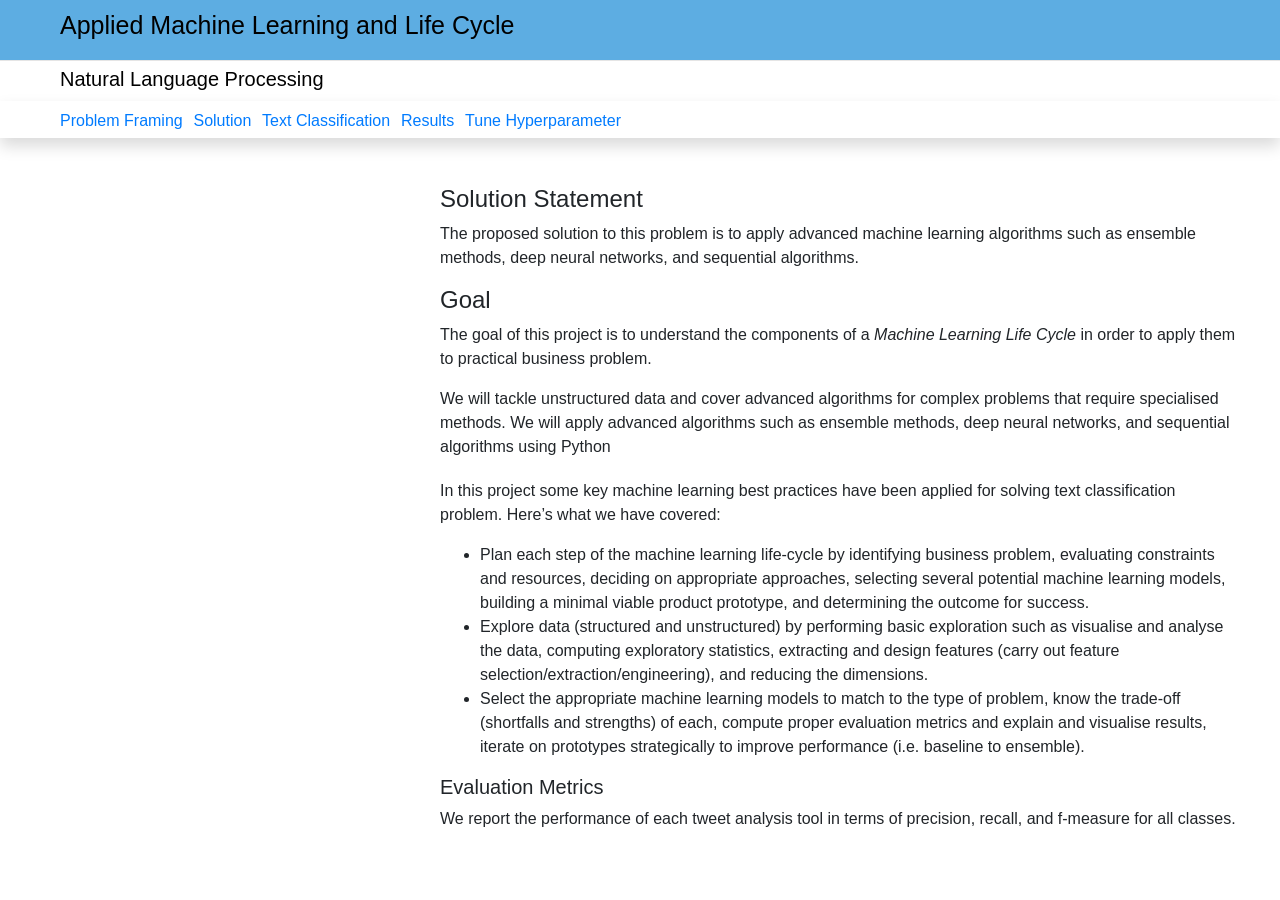
<file: project-presentation/solution.html>
<!DOCTYPE html>
<html lang="en">

<head>

  <meta charset="utf-8">
  <meta name="viewport" content="width=device-width, initial-scale=1, shrink-to-fit=no">
  <meta name="description" content="">
  <meta name="author" content="">

  <title>NLP Text Classifier</title>

  <!-- Bootstrap core CSS -->
  <link href="vendor/bootstrap/css/bootstrap.min.css" rel="stylesheet">

  <!-- Custom styles for this template -->
  <link href="css/style.css" rel="stylesheet">

</head>
<nav class="nav-bar fixed-top ">
        <div><h4 class="heading-1">Applied Machine Learning and Life Cycle</h4></div>
        <hr>
      
        <div><h4 class="heading-2">Natural Language Processing</h4></div>
        <div class="shadow">
                <ul class="list-inline">
                <li class="list-inline-item"><a href="problem.html"><h6 >Problem Framing</h6></a></li>
                <li class="list-inline-item"><a href="solution.html"><h6>Solution</h6></a></li>
                <li class="list-inline-item"><a href="classification1.html"><h6>Text Classification</h6></a></li>
                <li class="list-inline-item"><a href="results.html"><h6>Results</h6></a></li>
                <li class="list-inline-item"><a href="tune.html"><h6>Tune Hyperparameter</h6></a></li>
              </ul>
        </div>
    </nav>

<body>
<!--
    <nav class="nav-bar"><h4 class="heading-1">Machine Learning Life Cycle</h4></nav>
    <hr/>

    <div><h4 class="heading-2">Natural Language Processing</h4></div>
    <div class="shadow">
       
              
              
      <ul class="list-inline">
        <li class="list-inline-item"><a href="problem.html"><h6 >Problem Framing</h6></a></li>
        <li class="list-inline-item"><a href="solution.html"><h6>Solution</h6></a></li>
        <li class="list-inline-item"><a href="classification.html"><h6>Text Classification</h6></a></li>
      </ul>
    </div>
    -->
    <div class="row content-row">  
            <div class="col-4 menu-col"></div>        
            <div class="col-8 content-col">
                        <h4>Solution Statement</h4>
                        <p> The proposed solution to this problem is to apply advanced machine learning algorithms such as ensemble methods, deep neural networks, and sequential algorithms.</p>
                        <h4>Goal</h4>
                    <p>The goal of this project is to understand the components of a <i><strong> Machine Learning Life Cycle</strong> </i>in order to apply them to practical business problem.</p>
                    <p>We will tackle unstructured data and cover advanced algorithms for complex problems that require specialised methods. We will apply advanced algorithms such as ensemble methods, deep neural networks, and sequential algorithms using Python</p>
                    <p class="main-content">In this project some key machine learning best practices have been applied for solving text classification problem. Here’s what we have covered:
                            <ul class="list-1">

                                    <li>Plan each step of the machine learning life-cycle by identifying business problem, evaluating constraints and resources, deciding on appropriate approaches, selecting several potential machine learning models, building a minimal viable product prototype, and determining the outcome for success.</li>
                                    <li>Explore data (structured and unstructured) by performing basic exploration such as visualise and analyse the data, computing exploratory statistics, extracting and design features (carry out feature selection/extraction/engineering), and reducing the dimensions.</li>
                                    <li>Select the appropriate machine learning models to match to the type of problem, know the trade-off (shortfalls and strengths) of each, compute proper evaluation metrics and explain and visualise results, iterate on prototypes strategically to improve performance (i.e. baseline to ensemble).</li>
                            </ul>
                    </p> 
                    
                    <h5>Evaluation Metrics</h5>
                    <p>We report the performance of each tweet analysis tool in terms of precision, recall, and f-measure for all classes.
                      </p>
                        

                </div>
             
      
          </div>
          
        </div>





   <!-- /#wrapper -->

  <!-- Bootstrap core JavaScript -->
  <script src="vendor/jquery/jquery.min.js"></script>
  <script src="vendor/bootstrap/js/bootstrap.bundle.min.js"></script>

  <!-- Menu Toggle Script -->
  <script>
    $("#menu-toggle").click(function(e) {
      e.preventDefault();
      $("#wrapper").toggleClass("toggled");
    });
  </script>

</body>

</html>
</file>
<file: project-presentation/css/style.css>
/*!
 * Start Bootstrap - Simple Sidebar (https://startbootstrap.com/template-overviews/simple-sidebar)
 * Copyright 2013-2019 Start Bootstrap
 * Licensed under MIT (https://github.com/BlackrockDigital/startbootstrap-simple-sidebar/blob/master/LICENSE)
 */
body {
  overflow-x: hidden;
 /* height:100%;*/
  top:100px;
  overflow-y: auto
  
}
.nav-bar{
  height: 60px;
  position:fixed;
  top: 0;
  width: 100%;
  z-index:9999; 
  background-color: #5DADE2 /*#3498DB*/ ;
  
}
.heading-1{
  position:fixed;
  margin-top:5px;
  padding-top: 5px;
  padding-left: 240px;
  padding-bottom: 10px;
  font-size: 25px;
  font-weight: 300;
  color: black;
  /*color:gray*/
}
.heading-2{
  position:fixed;
  margin-top: -15px;
 padding-top: 5px;
 padding-left: 240px;
 padding-bottom: 5px;
 font-size: 20px;
 font-weight: 300;
 color:black
}
hr{
  margin-top:60px;
}
.list-inline{
  margin-top: 40px;
  padding-top: 5px;
  padding-left: 60px;
  padding-bottom: 0;
  font-size: 10px;
  font-weight: normal;
  color:gray
 }

 .menu-col{
   left: -210px;
   top: 60px;
 }
.content-col{
width: 100%;
max-height: 100%;
z-index: 1;
overflow-y: scroll;
box-sizing: border-box;
-moz-box-sizing: border-box;
position: fixed;
/* bottom: 0; - position from top instead for consistency */
top: 180px;
left: 400px;
right: 0;
padding-top: -6px;
padding-left: 220px;
margin-bottom: -9999px;
padding-bottom: 9999px;
/*border: 2px red inset;
/* margin-top: 65px; - no longer needed */
}

.content-col1{
  width: 100%;
  max-height: 100%;
  z-index: 1;
  overflow-y: scroll;
  box-sizing: border-box;
  -moz-box-sizing: border-box;
  position: fixed;
  /* bottom: 0; - position from top instead for consistency */
  top: 180px;
  left: 84px;
  right: 0;
  padding-top: -6px;
  padding-left: 220px;
  margin-bottom: -9999px;
  padding-bottom: 9999px;
  /*border: 2px red inset;
  /* margin-top: 65px; - no longer needed */
  }
 

#s-bar {
  margin-left: -40px;
  -webkit-transition: margin .25s ease-out;
  -moz-transition: margin .25s ease-out;
  -o-transition: margin .25s ease-out;
  transition: margin .25s ease-out;
}
.list-group{
  position:fixed;
  top:180px;
  max-height: 400px;
}
.list-group-item{
  
  left:60px;
  margin-right:120px;
  border: 0px;
  margin-bottom: -15px;
  font-weight: 100;
  color: black;
  font-size: 13px;
  background-color: #F4F6F6  
}
.list-group-item-action{
  width:250px;
  
  

}
.list-group-item.active{
  background-color: #5DADE2
}
.main-content{
  margin-top:20px;
  margin-left:-180px;
  
}
/*
#s-bar .sidebar-heading {
  padding: 0.500rem .25rem;
  
  font-size: 1.2rem;
}
*/

h3,h4, h5{
  margin-top:5px;
  margin-left:-180px;
  font-weight:300;
}


p,img,.list-1{
  margin-left:-180px;
  font-weight: 100;
}
.list-2{
  margin-left:-180px;
  font-weight: 100;
  color:#3498DB;  
}
.work-flow{
 margin-top: -250px;
  margin-left:-48px;
}
.pipeline{
  margin-top: -94px;
   margin-left:-166px;
   margin-bottom:-307px
 }
.dist{
  margin-top: 40px;
}
.class-dist{
  
  margin-top: -28px;
  margin-bottom: -366px;
  margin-left: -208px;
  width:1200px;
  height:800px
  
}

/*algorithm for model*/
.algorithm-1{
  width: 900px;
  height: 600px;
  font-weight:100;
  margin-left:-95px;
  margin-bottom: 320px;
  font-family: 'Courier New', Courier, monospace;
  background-color: #F2F3F4  
}
.bow-matrix{
  width: 900px;
  height: 100px;
  font-weight:100;
  margin-left:-95px;
  margin-bottom: 20px;
  font-family: 'Courier New', Courier, monospace;
  background-color: #F2F3F4 
}
.tf-matrix{
  width: 900px;
  height: 100px;
  font-weight:100;
  margin-left:-95px;
  margin-bottom: 120px;
  font-family: 'Courier New', Courier, monospace;
  background-color: #F2F3F4 
}
 
 
 
 .content-row{
   /*margin-top: 10px*/
 }
 
 
 .list-inline-item{
  padding-top: 5px;
  padding-left: 0px;
  padding-bottom: 0;
  font-size: 10px;
  font-weight: 100;
  color:black
  
 }
  .list-group{
  position:fixed
}
 h6{
   font-weight: 100 !important;
   padding-left: 0;
 }
 

.metrics-table{
  width:120%;
  margin-left: -140px;
  
}
.metrics-table1{
  width:120%;
  margin-left: -184px;
}
.result-td{
  width:292px;
}

.results-table{
  width:120%;
  margin-left: -184px;
}
thead{
  background-color: #A9CCE3;
}
tr{
  width: 50%;
}
#page-content-wrapper {
  min-width: 100vw;
}

#wrapper.toggled #sidebar-wrapper {
  margin-left: 0;
}

@media (min-width: 768px) {
  #sidebar-wrapper {
    margin-left: 0;
    max-height: 200px;
  }

  #page-content-wrapper {
    min-width: 0;
    width: 100%;
  }

  #wrapper.toggled #sidebar-wrapper {
    margin-left: 10px;
  }
}
</file>
